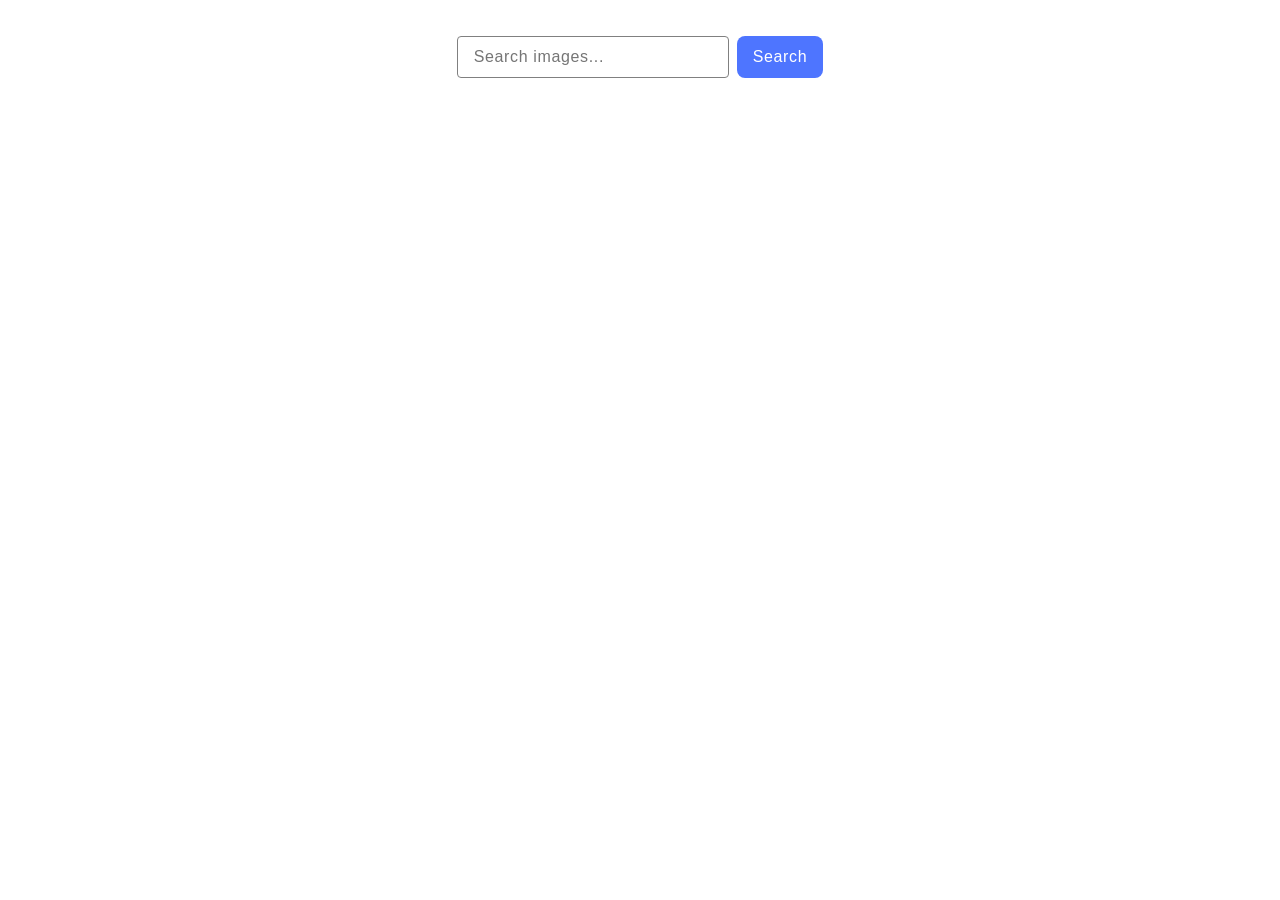
<file: src/index.html>
<!DOCTYPE html>
<html lang="en">
  <head>
    <meta charset="UTF-8" />
    <link rel="icon" type="image/svg+xml" href="/favicon.svg" />
    <meta name="viewport" content="width=device-width, initial-scale=1.0" />
    <title>goit-js-hw-11</title>
    <link rel="stylesheet" href="./css/styles.css" />
  </head>
  <body>
      
    <form class="search-form">
      <input
        class="search-input"
        type="text"
        name="search-input"
        placeholder="Search images..."
      /><button class="search-btn" type="submit">Search</button>
    </form>
    <ul class="gallery"></ul>
    <span class="loader visually-hidden"></span>
    <button class="load-btn visually-hidden" type="button">Load more</button>
        <script type="module" src="./main.js"></script>
  </body>
</html>
</file>
<file: src/css/styles.css>
/**
  |============================
  | include css partials with
  | default @import url()
  |============================
*/
@import url('./reset.css');

:root {
  font-family: Inter, Avenir, Helvetica, Arial, sans-serif;
  font-size: 16px;
  line-height: 24px;
  font-weight: 400;

  color: #242424;
  background-color: rgba(255, 255, 255, 0.87);

  font-synthesis: none;
  text-rendering: optimizeLegibility;
  -webkit-font-smoothing: antialiased;
  -moz-osx-font-smoothing: grayscale;
  -webkit-text-size-adjust: 100%;
}

body {
  font-family: 'Montserrat', sans-serif;
  font-weight: 400;
  font-size: 16px;
  line-height: 1.5;
  letter-spacing: 0.04em;
  color: #2e2f42;
}

.loader {
  position: absolute;
  top: 50%;
  left: 45%;
  transform: translate(-50%, -50%);
  width: 48px;
  height: 48px;
}
.loader:before,
.loader:after {
  content: '';
  display: block;
  border: 32px solid transparent;
  border-top-color: #7190b4;
  position: absolute;
  left: 0;
  top: 0;
  animation: weld-rotate 2s infinite ease-in;
}
.loader:before {
  border-color: transparent transparent transparent #4e75ff;
  animation-delay: 0.5s;
}
@keyframes weld-rotate {
  0%,
  25% {
    transform: rotate(0deg);
  }
  50%,
  75% {
    transform: rotate(180deg);
  }
  100% {
    transform: rotate(360deg);
  }
}

.search-form {
  display: flex;
  justify-content: center;
  gap: 8px;
  margin-top: 36px;
  margin-bottom: 32px;
}
.search-input {
  font-size: 16px;
  line-height: 1.5;
  letter-spacing: 0.04em;
  color: #2e2f42;
  border: 1px solid #808080;
  border-radius: 4px;
  transition: border 250ms linear;
  box-sizing: border-box;
  outline: transparent;
  width: 272px;
  background-color: #fff;
  padding: 8px 16px;
}
.search-input:hover {
  border: 1px solid #000;
}
.search-input:focus {
  border: 1px solid #4e75ff;
}
.search-btn,
.load-btn {
  font-weight: 500;
  font-size: 16px;
  line-height: 1.5;
  letter-spacing: 0.04em;
  color: #fff;
  border-radius: 8px;
  padding: 8px 16px;
  background-color: #4e75ff;
  border: none;
  transition: background-color 250ms linear;
}
.load-btn {
  display: flex;
  margin: 32px auto;
}
.search-btn:hover,
.search-btn:focus,
.search-btn:active,
.load-btn:hover,
.load-btn:focus,
.load-btn:active {
  background-color: #6c8cff;
}

.gallery {
  display: flex;
  flex-wrap: wrap;
  max-width: 1128px;
  gap: 24px;
  margin: 32px auto;
}
.gallery-item {
  display: flex;
  flex-direction: column;
  width: calc((100% - 2 * 24px) / 3);
  box-sizing: border-box;
  border: 1px solid #808080;
}

.gallery-image {
  object-fit: cover;
  height: 152px;
  width: 100%;
}
.cards-wrapper {
  display: flex;
  justify-content: space-between;
  height: 48px;
  padding: 0px 20px;
}
.card-wrapper {
  display: flex;
  flex-direction: column;
  justify-content: center;
  align-items: center;
}
.image-stats strong {
  font-size: 12px;
  line-height: 1.33px;
}
.image-stats p {
  font-size: 12px;
  line-height: 2px;
}
.visually-hidden {
  position: absolute;
  width: 1px;
  height: 1px;
  margin: -1px;
  border: 0;
  padding: 0;
  white-space: nowrap;
  clip-path: inset(100%);
  clip: rect(0 0 0 0);
  overflow: hidden;
}
</file>
